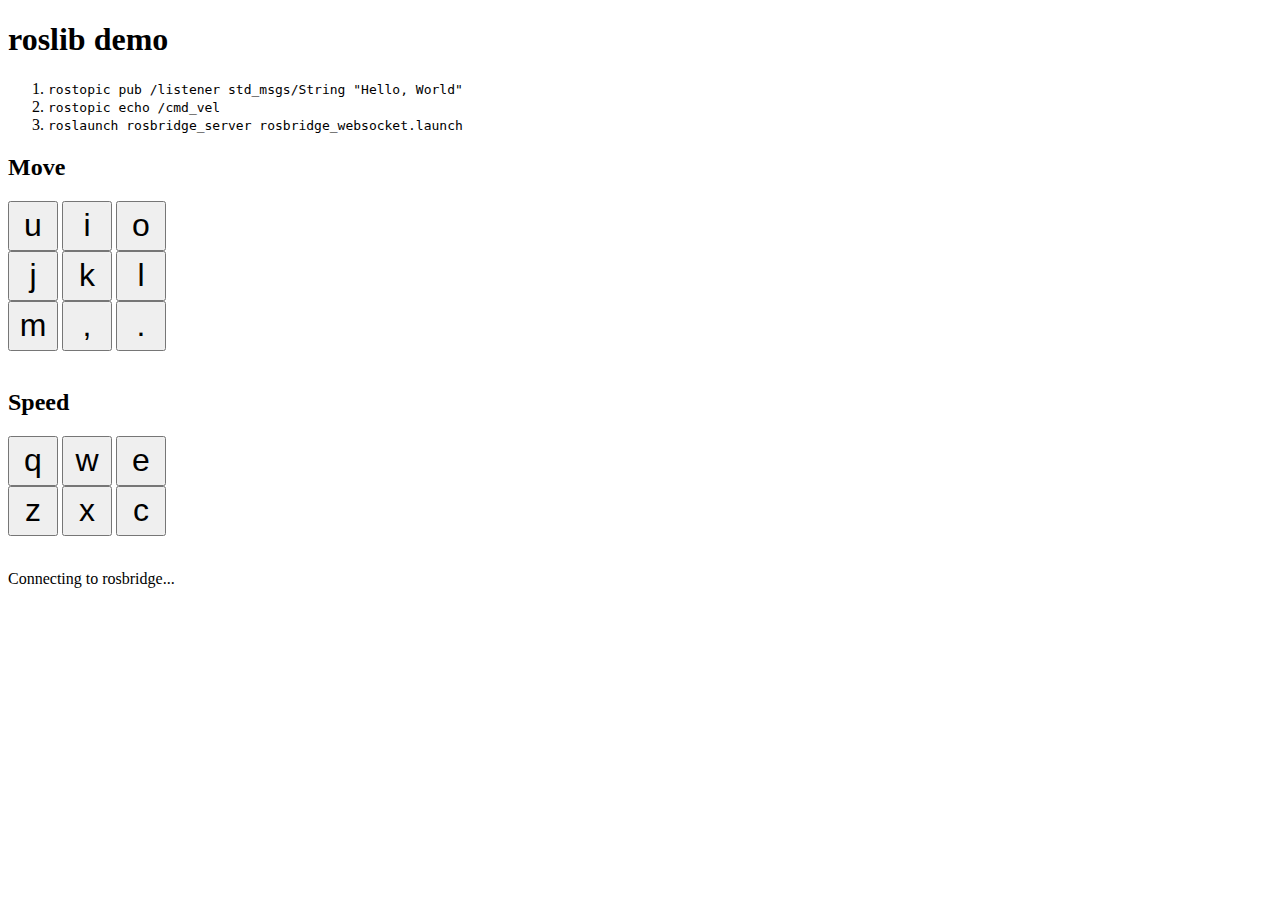
<file: index.html>
<!DOCTYPE html>
<html>
<head>
  <meta charset="utf-8" />
  <script src="https://static.robotwebtools.org/EventEmitter2/current/eventemitter2.min.js"></script>
  <script src="https://static.robotwebtools.org/roslibjs/current/roslib.min.js"></script>
  <script src="js/script.js"></script>
  <link rel="stylesheet" href="css/style.css">
</head>

<body>
  <h1>roslib demo</h1>
  <ol>
    <li><tt>rostopic pub /listener std_msgs/String "Hello, World"</tt></li>
    <li><tt>rostopic echo /cmd_vel</tt></li>
    <li><tt>roslaunch rosbridge_server rosbridge_websocket.launch</tt></li>
  </ol>
  <h2>Move</h2>
  <div class="btn-group">
    <button id="u" onclick="PublishTwist(this.id)">u</button>
    <button id="i" onclick="PublishTwist(this.id)">i</button>
    <button id="o" onclick="PublishTwist(this.id)">o</button>
  </div>
  <div class="btn-group">
    <button id="j" onclick="PublishTwist(this.id)">j</button>
    <button id="k" onclick="PublishTwist(this.id)">k</button>
    <button id="l" onclick="PublishTwist(this.id)">l</button>
  </div>
  <div class="btn-group">
    <button id="m" onclick="PublishTwist(this.id)">m</button>
    <button id="," onclick="PublishTwist(this.id)">,</button>
    <button id="." onclick="PublishTwist(this.id)">.</button>
  </div>
  <br>
  <h2>Speed</h2>
  <div class="btn-group">
    <button id="q" onclick="PublishTwist(this.id)">q</button>
    <button id="w" onclick="PublishTwist(this.id)">w</button>
    <button id="e" onclick="PublishTwist(this.id)">e</button>
  </div>
  <div class="btn-group">
    <button id="z" onclick="PublishTwist(this.id)">z</button>
    <button id="x" onclick="PublishTwist(this.id)">x</button>
    <button id="c" onclick="PublishTwist(this.id)">c</button>
  </div>
  <br>
  <div id="statusIndicator">
    <p id="connecting">
      Connecting to rosbridge...
    </p>
    <p id="connected" style="color:#00D600; display:none">
      Connected
    </p>
    <p id="error" style="color:#FF0000; display:none">
      Error in the backend!
    </p>
    <p id="closed" style="display:none">
      Connection closed.
    </p>
  </div>
</body>
</html>
</file>
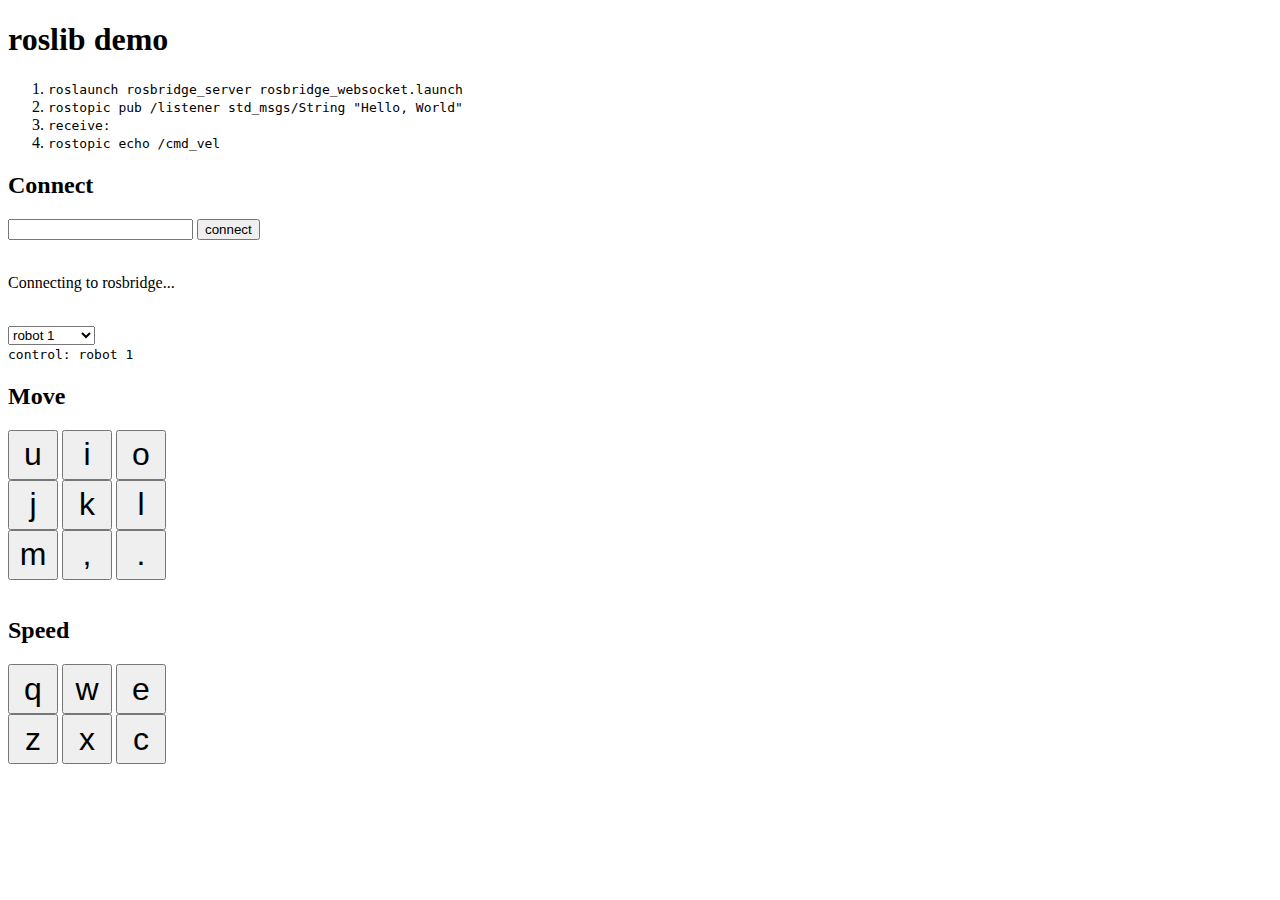
<file: docs/index.html>
<!DOCTYPE html>
<html>
<head>
  <meta charset="utf-8" />
  <script src="https://static.robotwebtools.org/EventEmitter2/current/eventemitter2.min.js"></script>
  <script src="https://static.robotwebtools.org/roslibjs/current/roslib.min.js"></script>
  <script src="js/script.js"></script>
  <link rel="stylesheet" href="css/style.css">
</head>

<body onload="onload();">
  <h1>roslib demo</h1>
  <ol>
    <li><tt>roslaunch rosbridge_server rosbridge_websocket.launch</tt></li>
    <li><tt>rostopic pub /listener std_msgs/String "Hello, World"</tt></li>
    <li><tt>receive: <label id="receiveLabel"></label></tt></li>
    <li><tt>rostopic echo /cmd_vel</tt></li>
  </ol>
  <h2>Connect</h2>
  <input type="text" name="enter" class="enter" value="" id="ip"/>
  <input type="button" value="connect" onclick="connect();"/>
  <br>
  <!-- <input type="text" name="enter" class="enter" value="" id="ipHttps"/> -->
  <!-- <input type="button" value="connect" onclick="connectHttps();"/> -->
  <br>
  <div id="statusIndicator">
    <p id="connecting">
      Connecting to rosbridge...
    </p>
    <p id="connected" style="color:#00D600; display:none">
      Connected
    </p>
    <p id="error" style="color:#FF0000; display:none">
      Error in the backend!
    </p>
    <p id="closed" style="display:none">
      Connection closed.
    </p>
  </div>
  <br>
  <select id = "selRobot" onchange="changeRobot()">
   <option value = "r1">robot 1</option>
   <option value = "r2">robot 2</option>
   <option value = "r1r2">robot 1 + 2</option>
  </select>
  <li><tt>control: <label id="labelRobot">robot 1</label></tt></li>
  <h2>Move</h2>
  <div class="btn-group">
    <button id="u" onmousedown="MouseDown(this.id)" onmouseup="MouseUp()">u</button>
    <button id="i" onmousedown="MouseDown(this.id)" onmouseup="MouseUp()">i</button>
    <button id="o" onmousedown="MouseDown(this.id)" onmouseup="MouseUp()">o</button>
  </div>
  <div class="btn-group">
    <button id="j" onmousedown="MouseDown(this.id)" onmouseup="MouseUp()">j</button>
    <button id="k" onmousedown="MouseDown(this.id)" onmouseup="MouseUp()">k</button>
    <button id="l" onmousedown="MouseDown(this.id)" onmouseup="MouseUp()">l</button>
  </div>
  <div class="btn-group">
    <button id="m" onmousedown="MouseDown(this.id)" onmouseup="MouseUp()">m</button>
    <button id="," onmousedown="MouseDown(this.id)" onmouseup="MouseUp()">,</button>
    <button id="." onmousedown="MouseDown(this.id)" onmouseup="MouseUp()">.</button>
  </div>
  <br>
  <h2>Speed</h2>
  <div class="btn-group">
    <button id="q" onmousedown="MouseDown(this.id)" onmouseup="MouseUp()">q</button>
    <button id="w" onmousedown="MouseDown(this.id)" onmouseup="MouseUp()">w</button>
    <button id="e" onmousedown="MouseDown(this.id)" onmouseup="MouseUp()">e</button>
  </div>
  <div class="btn-group">
    <button id="z" onmousedown="MouseDown(this.id)" onmouseup="MouseUp()">z</button>
    <button id="x" onmousedown="MouseDown(this.id)" onmouseup="MouseUp()">x</button>
    <button id="c" onmousedown="MouseDown(this.id)" onmouseup="MouseUp()">c</button>
  </div>
</body>
</html>
</file>
<file: css/style.css>
button{
    height:50px;
    width:50px;
    font-size: 200%;
}
</file>
<file: docs/css/style.css>
button{
    height:50px;
    width:50px;
    font-size: 200%;
}
</file>
